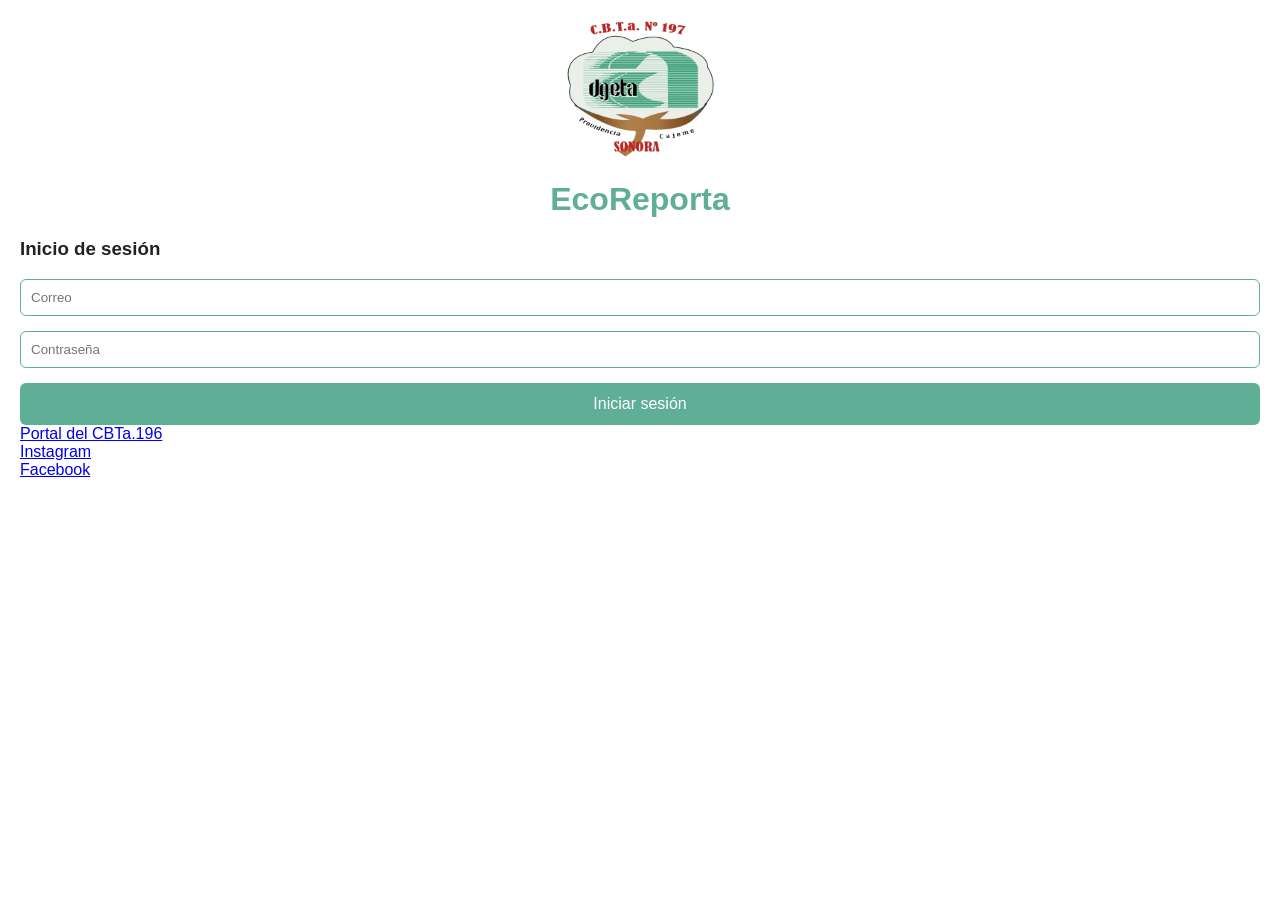
<file: index.html>
<!DOCTYPE html>
<html lang="es">
<head>
  <meta charset="UTF-8" />
  <meta name="viewport" content="width=device-width, initial-scale=1.0"/>
  <title>EcoReporta</title>
  <link rel="stylesheet" href="Eco_estilo.css">
</head>
<body>
  <img src="dgeta.png" width="160" height="140">

  <h1>EcoReporta</h1>
  <h3>Inicio de sesión</h3>

  <form id="loginForm">
    <input type="email" id="correo" placeholder="Correo" required><br>
    <input type="password" id="contraseña" placeholder="Contraseña" required><br>
    <button type="submit">Iniciar sesión</button><br>
  </form>

  <a href="https://cbta197.edu.mx/">Portal del CBTa.196</a><br>
  <a href="https://www.instagram.com/cbta197/?hl=en">Instagram</a><br>
  <a href="https://www.facebook.com/CBTA197OFICIAL">Facebook</a>

  <script>
  const form = document.getElementById("loginForm");
  form.addEventListener("submit", function(e){
    e.preventDefault();

    const correo = document.getElementById("correo").value.trim();
    const contraseña = document.getElementById("contraseña").value.trim();

    const regex = /^[a-zA-Z0-9._%+-]+@cbta197\.net$/;

    if(regex.test(correo) && contraseña){
      window.location.href = "Reporte.html";
    } else {
      alert("El correo debe terminar en @cbta197.net y la contraseña no puede estar vacía hermanito.");
    }
  });
  </script>
</body>
</html>
</file>
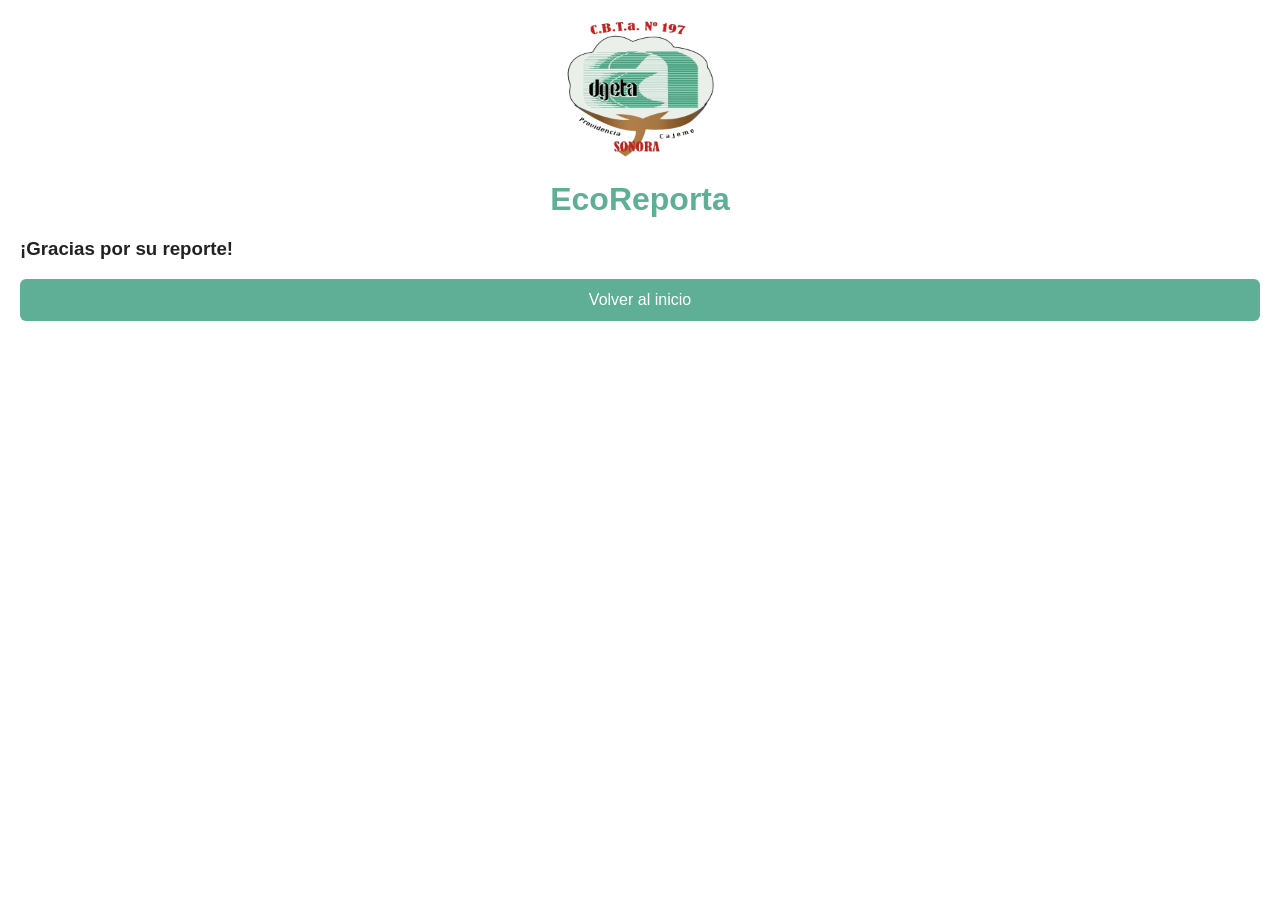
<file: After_reporte.html>
<!DOCTYPE html>
<html lang="es">
<head>
  <meta charset="UTF-8" />
  <meta name="viewport" content="width=device-width, initial-scale=1.0"/>
  <title>EcoReporta - Gracias por reportar el problema</title>
  <link rel="stylesheet" href="Eco_estilo.css">
</head>
<body>
  <img src="dgeta.png" width="160" height="140">

  <h1>EcoReporta</h1>
  <h3>¡Gracias por su reporte!</h3>
  
  <button id="volverBtn">Volver al inicio</button>

  <script>
    const volverBtn = document.getElementById("volverBtn");
    volverBtn.addEventListener("click", function(){
      window.location.href = "index.html";
    });
  </script>
</body>
</html>
</file>
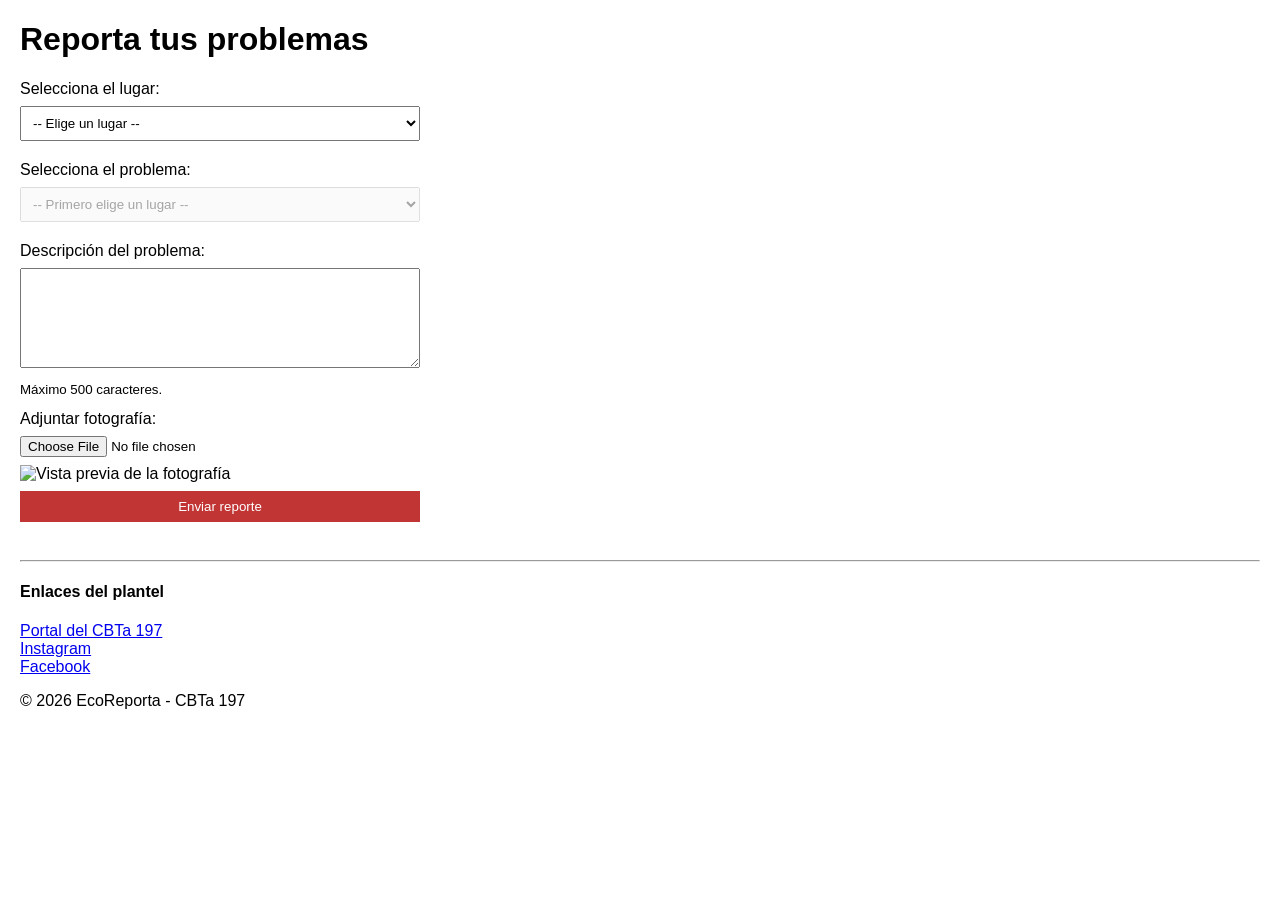
<file: templates/Ecoreporta.html>
<!DOCTYPE html>
<html lang="es">
<head>
  <meta charset="UTF-8" />
  <meta name="viewport" content="width=device-width, initial-scale=1.0"/>
  <title>Reporte</title>
  <style>
    body { font-family: Arial, sans-serif; margin: 20px; }
    form { max-width: 400px; }
    label { display: block; margin-top: 12px; }
    select, textarea, button {
      width: 100%; margin: 8px 0; padding: 8px; box-sizing: border-box;
    }
    textarea { min-height: 100px; }
    input[type="file"] { margin: 8px 0; width: 100%; }
    button {
      background-color: #c23535; color: white; border: none; cursor: pointer;
    }
    button:hover { background-color: #1a5bb8; }
    button:disabled { background-color: #999; cursor: not-allowed; }
    footer { margin-top: 30px; }

    /* ---------- SEMAFORO ---------- */
    .luces { display: flex; gap: 12px; margin: 10px 0; }
    .luz {
      width: 60px; height: 60px; border-radius: 50%;
      display: flex; align-items: center; justify-content: center;
      color: #333; font-weight: bold; font-size: 12px;
      background: #ddd; border: 3px solid #999; opacity: 0.35;
    }
    .luz.encendida { opacity: 1; }
    #luzBaja.encendida    { background: #2ecc71; border-color: #27ae60; color: #fff; }
    #luzMedia.encendida   { background: #f1c40f; border-color: #f39c12; color: #fff; }
    #luzAlta.encendida    { background: #e74c3c; border-color: #c0392b; color: #fff; }
    #resultadoIA { display: none; max-width: 400px; margin-top: 15px;
                   padding: 12px; border: 1px solid #ccc; border-radius: 8px; }
  </style>
</head>
<body>

  <h1>Reporta tus problemas</h1>

  <form id="reportForm" enctype="multipart/form-data">
    <input type="hidden" name="id_usuario" value="1">

    <label for="lugar">Selecciona el lugar:</label>
    <select id="lugar" name="id_area" required>
      <option value="">-- Elige un lugar --</option>
      <option value="1">Jardín Principal</option>
      <option value="2">Cafetería</option>
      <option value="3">Edificio A - Aulas</option>
    </select>

    <label for="problema">Selecciona el problema:</label>
    <select id="problema" name="problema" required disabled>
      <option value="">-- Primero elige un lugar --</option>
    </select>

    <label for="descripcion">Descripción del problema:</label>
    <textarea id="descripcion" name="descripcion" maxlength="500" required></textarea>
    <small>Máximo 500 caracteres.</small>

    <label for="foto">Adjuntar fotografía:</label>
    <input type="file" id="foto" name="foto" accept="image/jpeg,image/png,image/webp" required>
    <img id="preview" width="250" alt="Vista previa de la fotografía">

    <button type="submit" id="btnEnviar">Enviar reporte</button>
  </form>

  <p id="mensaje"></p>

  <!-- Semaforo: se enciende cuando la IA responde -->
  <div id="resultadoIA">
    <strong>Prioridad sugerida por la IA:</strong>
    <div class="luces">
      <div class="luz" id="luzBaja">Baja</div>
      <div class="luz" id="luzMedia">Media</div>
      <div class="luz" id="luzAlta">Alta</div>
    </div>
    <p><strong>Confianza:</strong> <span id="confianzaTxt"></span></p>
    <p><strong>Motivo:</strong> <span id="motivoTxt"></span></p>
  </div>

  <script>
    const formulario = document.getElementById("reportForm");
    const mensaje = document.getElementById("mensaje");
    const foto = document.getElementById("foto");
    const preview = document.getElementById("preview");
    const selectLugar = document.getElementById("lugar");
    const selectProblema = document.getElementById("problema");
    const btnEnviar = document.getElementById("btnEnviar");

    let enviando = false;

    // ----- Vista previa de la fotografia -----
    let urlVistaPrevia = "";
    foto.addEventListener("change", function () {
      const archivo = foto.files[0];
      if (!archivo) { preview.removeAttribute("src"); return; }

      if (!["image/jpeg", "image/png", "image/webp"].includes(archivo.type)) {
        mensaje.textContent = "Solo se permiten fotos JPG, PNG o WEBP.";
        foto.value = "";
        return;
      }
      if (archivo.size > 5 * 1024 * 1024) {
        mensaje.textContent = "La foto supera 5 MB. Elige una más pequeña.";
        foto.value = "";
        return;
      }
      if (urlVistaPrevia) URL.revokeObjectURL(urlVistaPrevia);
      urlVistaPrevia = URL.createObjectURL(archivo);
      preview.src = urlVistaPrevia;
      mensaje.textContent = "";
    });

    // ----- Problemas frecuentes según el lugar -----
    const PROBLEMAS = [
      "Pupitre dañado",
      "Proyector descompuesto",
      "Aire acondicionado dañado",
      "Baño fuera de servicio",
      "Falta de limpieza",
      "Lámpara dañada",
      "Fuga de agua",
      "Problema eléctrico",
      "Otro"
    ];

    const FRECUENTES = {
      "1": ["Fuga de agua", "Falta de limpieza", "Otro"],
      "2": ["Falta de limpieza", "Baño fuera de servicio", "Otro"],
      "3": ["Pupitre dañado", "Lámpara dañada", "Proyector descompuesto",
            "Aire acondicionado dañado", "Problema eléctrico"]
    };

    selectLugar.addEventListener("change", function () {
      const idLugar = selectLugar.value;
      selectProblema.innerHTML = "";

      const prompt = document.createElement("option");
      prompt.value = "";
      prompt.textContent = "-- Elige un problema --";
      selectProblema.appendChild(prompt);

      if (!idLugar) {
        selectProblema.disabled = true;
        return;
      }

      const frecuentes = FRECUENTES[idLugar] || [];
      if (frecuentes.length > 0) {
        const grupoF = document.createElement("optgroup");
        grupoF.label = "⭐ Más frecuentes aquí";
        frecuentes.forEach(function (p) {
          const op = document.createElement("option");
          op.value = p;
          op.textContent = p;
          grupoF.appendChild(op);
        });
        selectProblema.appendChild(grupoF);
      }

      const grupoTodos = document.createElement("optgroup");
      grupoTodos.label = "Todos los problemas";
      PROBLEMAS.forEach(function (p) {
        if (frecuentes.includes(p)) return;
        const op = document.createElement("option");
        op.value = p;
        op.textContent = p;
        grupoTodos.appendChild(op);
      });
      selectProblema.appendChild(grupoTodos);

      selectProblema.disabled = false;
    });

    // ----- Envio del reporte (UN solo handler) -----
    formulario.addEventListener("submit", async function (evento) {
      evento.preventDefault();
      if (enviando) return;

      enviando = true;
      btnEnviar.disabled = true;
      btnEnviar.textContent = "Enviando...";
      mensaje.textContent = "La IA está evaluando el reporte...";

      try {
        const respuesta = await fetch("/api/reportes", {
          method: "POST",
          body: new FormData(formulario)
        });
        const resultado = await respuesta.json();

        if (!respuesta.ok || !resultado.ok) {
          throw new Error(resultado.mensaje || "No se pudo procesar el reporte.");
        }

        // Encender el semaforo segun la prioridad
        document.getElementById("resultadoIA").style.display = "block";
        ["Baja", "Media", "Alta"].forEach(function (p) {
          document.getElementById("luz" + p).classList.remove("encendida");
        });
        document.getElementById("luz" + resultado.prioridad).classList.add("encendida");
        document.getElementById("confianzaTxt").textContent = resultado.confianza;
        document.getElementById("motivoTxt").textContent = resultado.motivo;
        mensaje.textContent = "";

        if (resultado.prioridad === "Alta") {
          alert("REPORTE DE PRIORIDAD ALTA - Folio #" + resultado.id_reporte +
                "\n\n" + resultado.motivo);
        } else {
          alert("Reporte guardado. Folio #" + resultado.id_reporte);
        }

        // Pasar la prioridad de la IA a la pagina de gracias (After_reporte)
        const parametros = new URLSearchParams({
          folio: resultado.id_reporte,
          prioridad: resultado.prioridad,
          confianza: resultado.confianza,
          motivo: resultado.motivo
        });
        window.location.href = "{{ url_for('After_reporte') }}?" + parametros.toString();

      } catch (error) {
        console.error(error);
        mensaje.textContent = error.message;
        enviando = false;
        btnEnviar.disabled = false;
        btnEnviar.textContent = "Enviar reporte";
      }
    });
  </script>

  <footer>
    <hr>
    <h4>Enlaces del plantel</h4>
    <a href="https://cbta197.edu.mx/" target="_blank">Portal del CBTa 197</a><br>
    <a href="https://www.instagram.com/cbta197/?hl=en" target="_blank">Instagram</a><br>
    <a href="https://www.facebook.com/CBTA197OFICIAL" target="_blank">Facebook</a>
    <p>&copy; 2026 EcoReporta - CBTa 197</p>
  </footer>
</body>
</html>
</file>
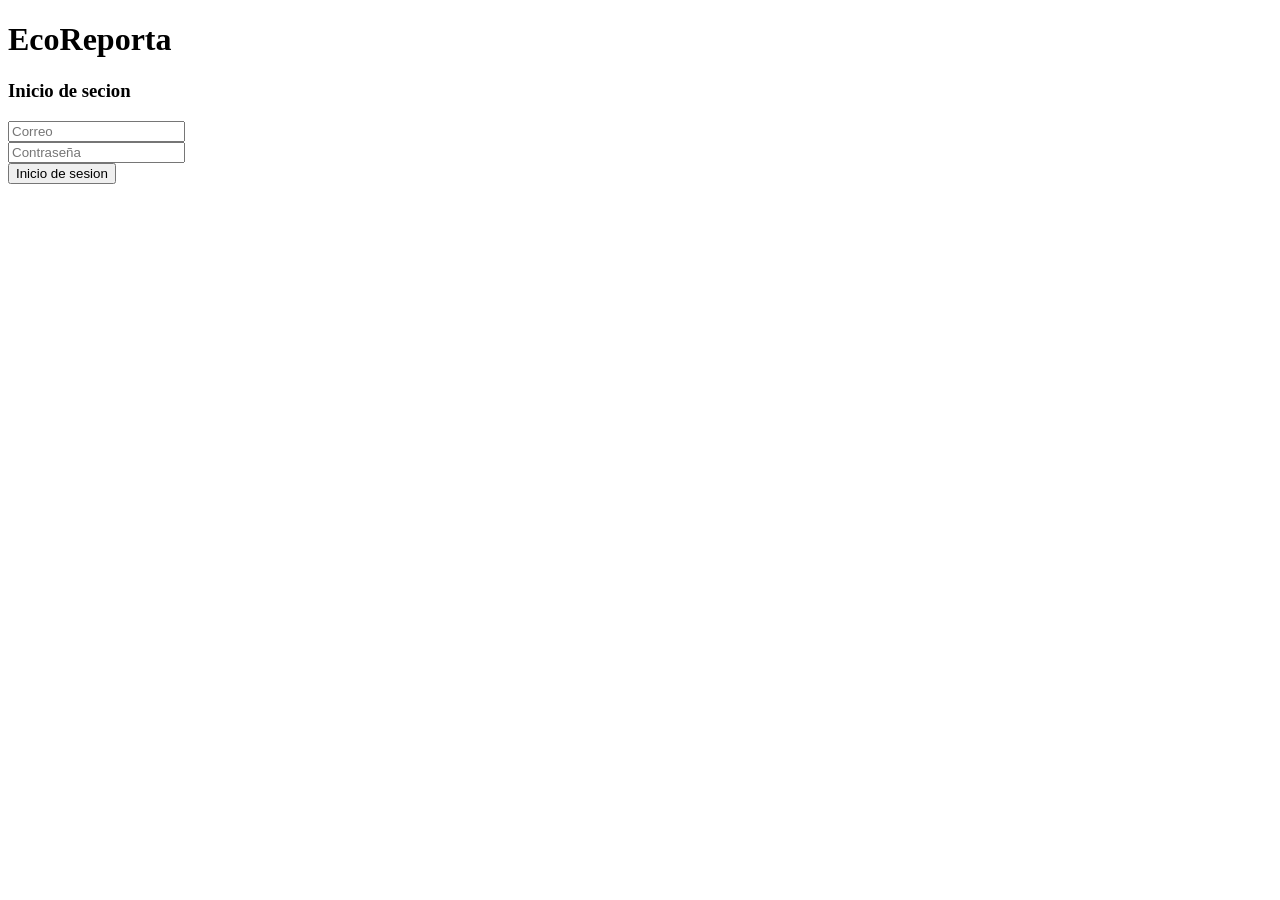
<file: versiones viejas/index - copia (2).html>
<!DOCTYPE html>
<html lang="en">
<head>
  <meta charset="UTF-8" />
  <meta name="vieweveport" content="width=device-width, initial-scale=1.0"/>
  <title>EcoReporta</title>
  <body>
    <h1>EcoReporta</h1>
    <h3>Inicio de secion</h3>
    <input placeholder="Correo"><br>
    <input placeholder="Contraseña"><br>
    <button>Inicio de sesion</button>
  </body>
  </html>
</file>
<file: Eco_estilo.css>
:root {
    --verde: #5FAE96;
    --verde-claro: #EAF5F1;
    --texto: #222;
    --blanco: #FFFFFF;
}

body {
    font-family: Arial, sans-serif;
    background-color: var(--blanco);
    color: var(--texto);
    margin: 0;
    padding: 20px;
}

h1 {
    color: var(--verde);
    text-align: center;
    margin-bottom: 20px;
}

img {
    display: block;
    max-width: 100%;
    margin: 0 auto 20px;
    border-radius: 8px;
}

label {
    display: block;
    margin-bottom: 5px;
    font-weight: 600;
}

/* Inputs y select */
input,
select,
textarea {
    width: 100%;
    padding: 10px;
    border: 1px solid var(--verde);
    border-radius: 6px;
    margin-bottom: 15px;
    box-sizing: border-box;
}

input:focus,
select:focus,
textarea:focus {
    outline: none;
    border-color: var(--verde);
    box-shadow: 0 0 5px rgba(95, 174, 150, 0.3);
}

button {
    width: 100%;
    padding: 12px;
    background-color: var(--verde);
    color: white;
    border: none;
    border-radius: 6px;
    font-size: 16px;
    cursor: pointer;
}

button:hover {
    background-color: #4E9A84;
}

.container {
    background: white;
    max-width: 500px;
    margin: auto;
    padding: 20px;
    border: 1px solid var(--verde-claro);
    border-radius: 10px;
}
</file>
